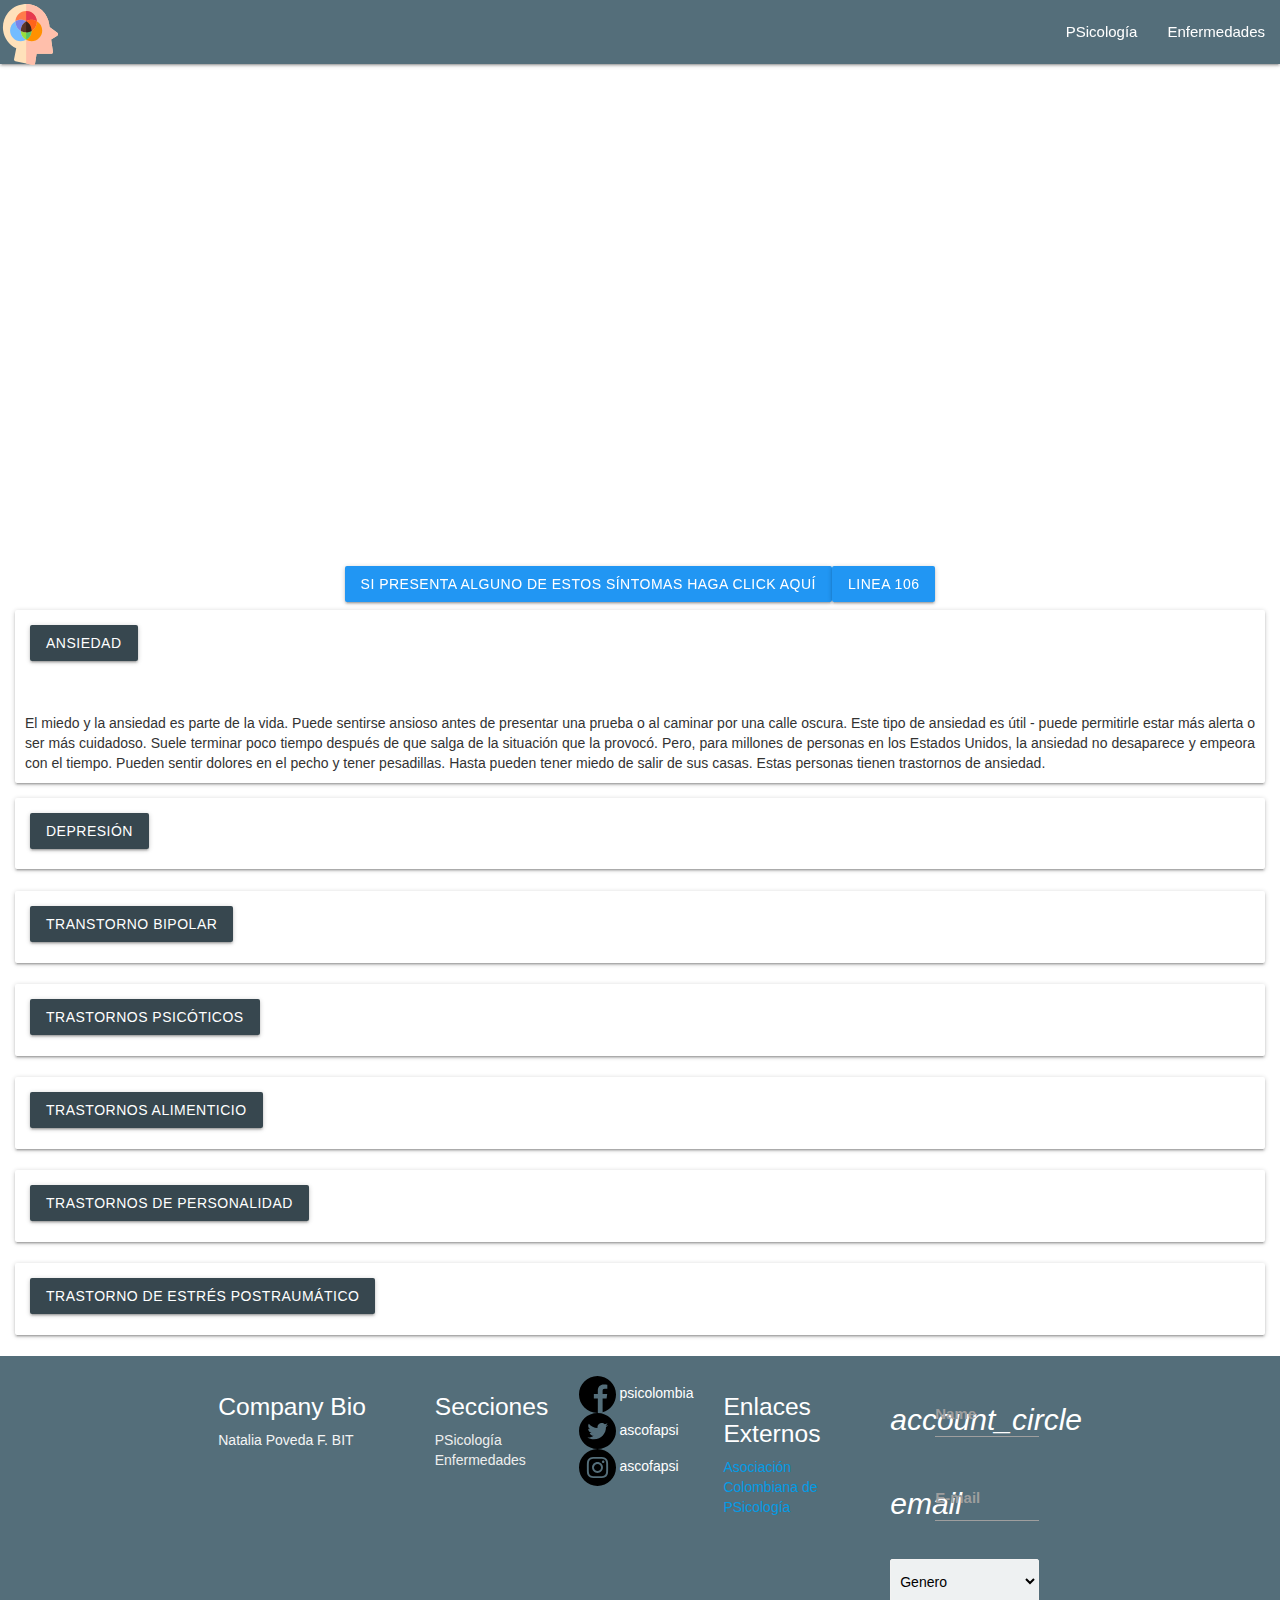
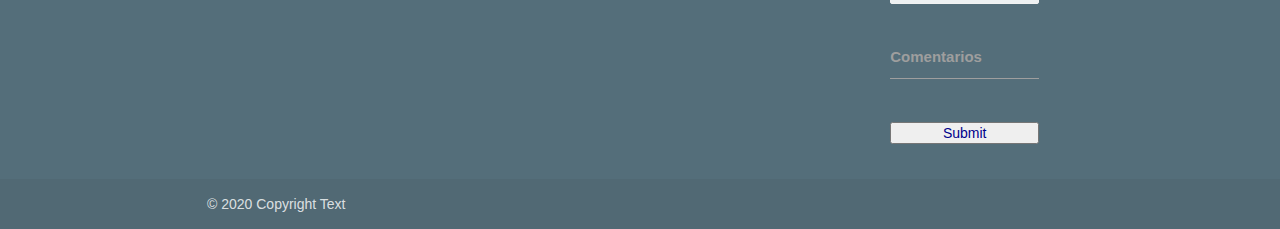
<file: enfermedades.html>
﻿<!DOCTYPE html>
<html>
<head>
    <title>Enfermedades Page - Actividad Final Unidad 1</title>
    <meta charset="UTF-8">
    <meta name="viewport" content="width=device-width, initial-scale=1, shrink-to-fit=no">
    <meta name="Description" content="Enfermedades Page">
    <!--Import Google Icon Font-->
    <link rel="icon" href="images/mental.ico" type="image/x-icon">
    <!-- Import Bootstrap css -->
    <link rel="stylesheet" href="https://maxcdn.bootstrapcdn.com/bootstrap/3.4.1/css/bootstrap.min.css">
    <!--Import materialize.css-->
    <link rel="stylesheet" href="https://cdnjs.cloudflare.com/ajax/libs/materialize/1.0.0/css/materialize.min.css">
    <link href="css/mentalstyles.css" type="text/css" rel="stylesheet" media="screen,projection" />
   
</head>

<body>
    <!-- navbar -->

    <div class="navbar-fixed ">
        <nav class="blue-grey darken-1">
            <div class="nav-wrapper">
                <a href="#!" class="brand-logo"><img src="images/diverso.svg"></a>

                <ul class="right hide-on-med-and-down">
                    <li><a href="index.html">PSicología</a></li>
                    <li><a href="enfermedades.html">Enfermedades</a></li>
                </ul>

                <ul id="nav-mobile" class="sidenav">
                    <li><a href="index.html">PSicología</a></li>
                    <li><a href="enfermedades.html">Enfermedades</a></li>
                </ul>
                <a href="#" data-target="nav-mobile" class="sidenav-trigger"><i class="material-icons">menu</i></a>
            </div>
        </nav>
    </div>
    <!-- navbar -->


    <div class="container video">
        <div class="embed-responsive embed-responsive-16by9">
            <iframe class="embed-responsive-item" src="https://www.youtube.com/embed/69gRZSpkqnE" allowfullscreen></iframe>
        </div>
        <div class="botones">
            <a class="waves-effect waves-light btn blue" onclick="$('.tap-target').tapTarget('open')">Si presenta alguno de estos síntomas haga click Aquí </a>
            <!-- Element Showed -->
            <a id="menu" class="waves-effect waves-light btn blue">Linea 106</a>
            <!-- Tap Target Structure -->
            <div class="tap-target" data-target="menu">
                <div class="tap-target-content">
                    <h5>Línea 106</h5>
                    <p>
                        Si algo te causa confusión o si deseas hablar sobre algo que te inquieta.
                    </p>

                </div>
            </div>
        </div>
        
    </div>

    <div class="container accord">
        <div class="accordion" id="accordionExample">
            <div class="card">
                <div class="card-header" id="headingOne">
                    <h2 class="mb-0">
                        <button class="btn btn-link" type="button" data-toggle="collapse" data-target="#collapseOne" aria-expanded="true" aria-controls="collapseOne">
                            Ansiedad
                        </button>
                    </h2>
                </div>

                <div id="collapseOne" class="collapse show" aria-labelledby="headingOne" data-parent="#accordionExample">
                    <div class="card-body">
                        El miedo y la ansiedad es parte de la vida. Puede sentirse ansioso antes de presentar una prueba o al caminar por una calle oscura. Este tipo de ansiedad es útil - puede permitirle estar más alerta o ser más cuidadoso. Suele terminar poco tiempo después de que salga de la situación que la provocó. Pero, para millones de personas en los Estados Unidos, la ansiedad no desaparece y empeora con el tiempo. Pueden sentir dolores en el pecho y tener pesadillas. Hasta pueden tener miedo de salir de sus casas. Estas personas tienen trastornos de ansiedad.
                    </div>
                </div>
            </div>
            <div class="card">
                <div class="card-header" id="headingTwo">
                    <h2 class="mb-0">
                        <button class="btn btn-link collapsed" type="button" data-toggle="collapse" data-target="#collapseTwo" aria-expanded="false" aria-controls="collapseTwo">
                            Depresión
                        </button>
                    </h2>
                </div>
                <div id="collapseTwo" class="collapse" aria-labelledby="headingTwo" data-parent="#accordionExample">
                    <div class="card-body">
                        La depresión es una enfermedad clínica severa. Es más que sentirse "triste" por algunos días. Si usted es uno de los más de 19 millones de jóvenes y adultos en los EE. UU. que tiene depresión, esos sentimientos no desaparecen. Persisten e interfieren con su vida cotidiana.
                    </div>
                </div>
            </div>
            <div class="card">
                <div class="card-header" id="headingThree">
                    <h2 class="mb-0">
                        <button class="btn btn-link collapsed" type="button" data-toggle="collapse" data-target="#collapseThree" aria-expanded="false" aria-controls="collapseThree">
                            Transtorno Bipolar
                        </button>
                    </h2>
                </div>
                <div id="collapseThree" class="collapse" aria-labelledby="headingThree" data-parent="#accordionExample">
                    <div class="card-body">
                        El trastorno bipolar es una enfermedad mental severa. Las personas que la sufren experimentan cambios de ánimo poco comunes. Pueden pasar de ser muy activos y felices a sentirse muy tristes y desesperanzados. Y, así, empezar el ciclo otra vez. Frecuentemente tienen estados de ánimo normales entre uno y otro ciclo. A las sensaciones de euforia y actividad se les llama manías. A las de tristeza y desesperanza se les llama depresión.

                        Las causas de este trastorno no son del todo claras. Pueden ser genéticas, o sea que pueden tener una tendencia familiar. Otra causa puede ser una estructura anormal de las funciones del cerebro.

                        El trastorno bipolar suele empezar en los últimos años de la adolescencia o al inicio de la edad adulta pero niños y adultos también pueden sufrirlo. La enfermedad, generalmente, dura toda la vida.
                    </div>
                </div>
            </div>
            <div class="card">
                <div class="card-header" id="headingFour">
                    <h2 class="mb-0">
                        <button class="btn btn-link collapsed" type="button" data-toggle="collapse" data-target="#collapseFour" aria-expanded="false" aria-controls="collapseFour">
                            Trastornos psicóticos
                        </button>
                    </h2>
                </div>
                <div id="collapseFour" class="collapse" aria-labelledby="headingFour" data-parent="#accordionExample">
                    <div class="card-body">
                        Los trastornos psicóticos son trastornos mentales graves que causan ideas y percepciones anormales. Las personas con psicosis pierden el contacto con la realidad. Dos de los síntomas principales son delirios y alucinaciones. Los delirios son falsas creencias, tales como la idea de que alguien está en su contra o que la televisión les envía mensajes secretos. Las alucinaciones son percepciones falsas, como escuchar, ver o sentir algo que no existe.

                        La esquizofrenia es un tipo de trastorno psicótico. Quienes sufren de trastorno bipolar también pueden tener síntomas psicóticos. Otros problemas que pueden causar psicosis son: el alcohol y ciertos medicamentos, tumores cerebrales, infecciones del cerebro y un ataque cerebrovascular (ACV).

                    </div>
                </div>
            </div>
            <div class="card">
                <div class="card-header" id="headingFive">
                    <h2 class="mb-0">
                        <button class="btn btn-link collapsed" type="button" data-toggle="collapse" data-target="#collapseFive" aria-expanded="false" aria-controls="collapseFive">
                            Trastornos Alimenticio
                        </button>
                    </h2>
                </div>
                <div id="collapseFive" class="collapse" aria-labelledby="headingFive" data-parent="#accordionExample">
                    <div class="card-body">
                        Los trastornos alimentarios son afecciones graves de salud mental. Implican problemas serios sobre cómo se piensa sobre la comida y la conducta alimenticia. Se puede comer mucho menos o mucho más de lo necesario.

                        Los trastornos alimenticios son afecciones médicas. No son un estilo de vida. Afectan la capacidad del cuerpo para obtener una nutrición adecuada. Esto puede provocar problemas de salud como enfermedades cardíacas y renales, o incluso la muerte. Sin embargo, hay tratamientos que pueden ayudar.
                    </div>
                </div>
            </div>
            <div class="card">
                <div class="card-header" id="headingSix">
                    <h2 class="mb-0">
                        <button class="btn btn-link collapsed" type="button" data-toggle="collapse" data-target="#collapseSix" aria-expanded="false" aria-controls="collapseSix">
                            Trastornos de Personalidad
                        </button>
                    </h2>
                </div>
                <div id="collapseSix" class="collapse" aria-labelledby="headingSix" data-parent="#accordionExample">
                    <div class="card-body">
                        Los trastornos de la personalidad son un grupo de enfermedades mentales. Involucran un patrón a largo plazo de pensamientos y comportamiento que no son saludables y resultan inflexibles. Esta conducta provoca problemas serios con las relaciones y el trabajo. Las personas con trastornos de la personalidad tienen dificultades para lidiar con el estrés y los problemas cotidianos. Suelen tener relaciones tormentosas con otras personas.

                        No se conoce la causa de los trastornos de la personalidad. Sin embargo, los genes y las experiencias de la niñez pueden representar un papel importante.

                        Los síntomas de cada trastorno de personalidad son diferentes. Pueden ser leves o severos. A las personas con estos trastornos les cuesta darse cuenta que tienen un problema. Para ellos, sus pensamientos son normales y muchas veces culpan a la otra persona por sus problemas. Intentan pedir ayuda debido a sus dificultades con sus relaciones personales y/o su trabajo. El tratamiento suele incluir psicoterapia y, algunas veces, medicinas.

                    </div>
                </div>
            </div>
            <div class="card">
                <div class="card-header" id="headingSeven">
                    <h2 class="mb-0">
                        <button class="btn btn-link collapsed" type="button" data-toggle="collapse" data-target="#collapseSeven" aria-expanded="false" aria-controls="collapseSeven">
                            Trastorno de estrés postraumático
                        </button>
                    </h2>
                </div>

                <div id="collapseSeven" class="collapse" aria-labelledby="headingSeven" data-parent="#accordionExample">
                    <div class="card-body">
                        Los trastornos de la personalidad son un grupo de enfermedades mentales. Involucran un patrón a largo plazo de pensamientos y comportamiento que no son saludables y resultan inflexibles. Esta conducta provoca problemas serios con las relaciones y el trabajo. Las personas con trastornos de la personalidad tienen dificultades para lidiar con el estrés y los problemas cotidianos. Suelen tener relaciones tormentosas con otras personas.

                        No se conoce la causa de los trastornos de la personalidad. Sin embargo, los genes y las experiencias de la niñez pueden representar un papel importante.

                        Los síntomas de cada trastorno de personalidad son diferentes. Pueden ser leves o severos. A las personas con estos trastornos les cuesta darse cuenta que tienen un problema. Para ellos, sus pensamientos son normales y muchas veces culpan a la otra persona por sus problemas. Intentan pedir ayuda debido a sus dificultades con sus relaciones personales y/o su trabajo. El tratamiento suele incluir psicoterapia y, algunas veces, medicinas.

                    </div>
                </div>
            </div>

        </div>
    </div>

    


    <!-- Footer -->
    <footer class="page-footer blue-grey darken-1">
        <div class="container">
            <div class="row">
                <div class="col l3 s12">
                    <h5 class="white-text">Company Bio</h5>
                    <p class="grey-text text-lighten-4">
                        Natalia Poveda F.
                        BIT
                    </p>
                </div>
                <div class="col l2 s12">
                    <h5 class="white-text">Secciones</h5>
                    <ul>
                        <li>
                            <a href="index.html" class="grey-text text-lighten-3">PSicología</a>
                        </li>
                        <li>
                            <a href="enfermedades.html" class="grey-text text-lighten-3">Enfermedades</a>
                        </li>
                    </ul>
                </div>

                <div class="col l2 s12 redes">
                    <ul>
                        <li><a href="https://www.facebook.com/aso.psicolombia/" target="_blank"><img src="images/iconos/facebook.svg" alt="facebook" style="width: 30%;"></a> psicolombia</li>
                        <li><a href="https://twitter.com/ascofapsi" target="_blank"><img src="images/iconos/gorjeo.svg" alt="twitter" style="width: 30%;"></a> ascofapsi</li>
                        <li><a href="https://www.instagram.com/ascofapsi/" target="_blank"><img src="images/iconos/instagram.svg" alt="instagram" style="width: 30%;"></a> ascofapsi</li>
                    </ul>
                </div>

                <div class="col l2 s12">
                    <h5 class="white-text">Enlaces Externos</h5>
                    <ul>
                        <li>
                            <a href="https://www.ascofapsi.org.co/" target="_blank" grey-text text-lighten-3">Asociación Colombiana de PSicología</a>
                        </li>
                    </ul>
                </div>

                <div class="col l3 s12">
                    <form class="col s12" action="javascript:checkout()" onsubmit="return validacion()">

                        <div class="input-field col s12">
                            <i class="material-icons prefix">account_circle</i>
                            <input id="icon_prefix" type="text" class="validate">
                            <label for="icon_prefix">Name</label>
                        </div>
                        <div class="input-field col s12">
                            <i class="material-icons prefix">email</i>
                            <input id="icon_email" type="tel" class="validate">
                            <label for="icon_telephone">E-mail</label>
                        </div>

                        <div class="input-field col s12">
                            <select>
                                <option value="" disabled selected>Genero</option>
                                <option value="1">Femenino</option>
                                <option value="2">Masculino</option>
                            </select>
                        </div>

                        <div class="input-field col s12">
                            <textarea id="textarea1" class="materialize-textarea" length="120"></textarea>
                            <label for="textarea1">Comentarios</label>
                        </div>
                        <div class="input-field col s12">
                            <input type="submit" value="Submit">
                        </div>
                    </form>
                </div>

            </div>
        </div>

        <div class="footer-copyright">
            <div class="container">
                © 2020 Copyright Text
            </div>
        </div>
    </footer>



    <script src="https://ajax.googleapis.com/ajax/libs/jquery/3.4.1/jquery.min.js"></script>
    <script src="https://maxcdn.bootstrapcdn.com/bootstrap/3.4.1/js/bootstrap.min.js"></script>
    <!--JavaScript at end of body for optimized loading-->
    <script type="text/javascript" src="https://materializecss.com/dist/js/materialize.js"></script>
    <script type="text/javascript" src="js/init.js"></script>
    <script type="text/javascript" src="js/script.js"></script>
</body>
</html>
</file>
<file: css/mentalstyles.css>
body {
    align-content:center;
}

a {
    text-decoration-style:none;
}

div > h2 {
    width: 80%;
    padding-bottom: 13px;
    padding-left: 15px;
    margin-top: 2px;
}

.btn {
    background: #37474f;
}

.navbar-fixed .brand-logo a {
    width: 40%;
}

.navbar-fixed .brand-logo img {
    width: 12%;
}

.video {
    margin-top:15px;
}

.accord {
display:flex;
width:100%;
justify-content:center;
}

.botones {
    width: 100%;
    display: flex;
    justify-content: center;
}

.card-body {
    padding: 10px;
    text-align: justify;
}


select {
    display:block;
    color:black;
}

input[type=submit] {
    color:darkblue;
    width:100%;
}

@media only screen and (min-width:800px) {
    .cards1 {
        display: inline-flex;
    }

        .cards1 .row .col.m6 {
            width: 100%;
        }

        .cards1 .row p {
            text-align: justify;
        }

    .carousel {
        display: block;
        height: 670px;
    }

        .carousel .carousel-item {
            height: 670px;
        }     

    .cardvideo {
        padding-top: 30px;
        height: 760px;
    }


    .cardvideosub {
        display: inline-flex;
        width: 100%;
    }

        .cardvideosub .video-container {
            height: 280px;
            width: 51%;
            margin: auto;
        }

            .cardvideosub .video-container iframe {
                height: 62%;
            }

        .cardvideosub .col {
            width: 40%;
            padding-right: 40px;
        }
}

@media only screen and (max-width:620px) {
    nav .brand-logo {
        transform: translateX(-19%);
    }
    .navbar-fixed .brand-logo img {
        width: 30%;
    }
    .carousel {
        height: 200px;
    }
    footer ul li {
        font-size: 1.3rem;
    }
}
</file>
